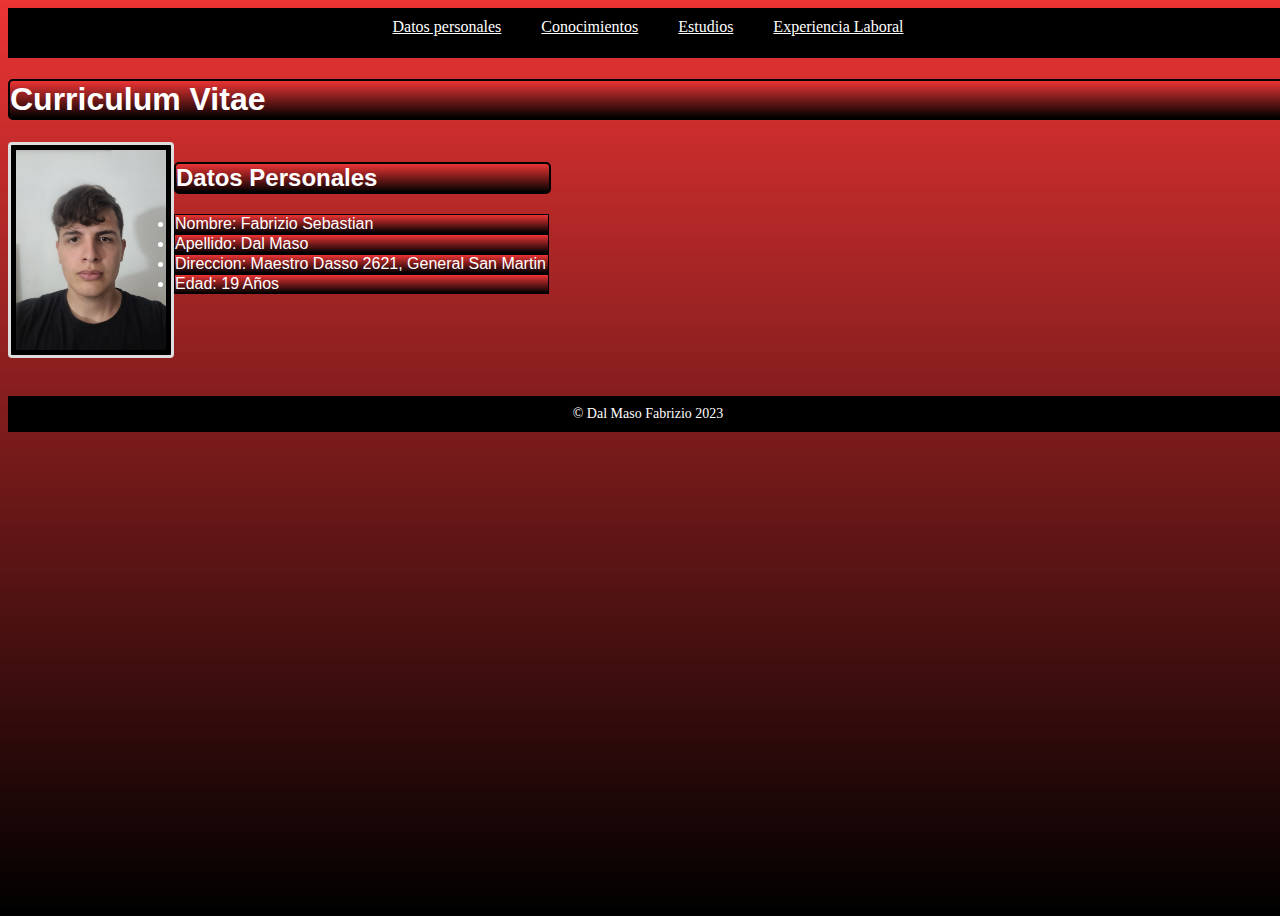
<file: index.html>
<!DOCTYPE html>
<html lang="es">
<head>
    <meta charset="UTF-8">
    <meta http-equiv="X-UA-Compatible" content="IE=edge">
    <meta name="viewport" content="width=device-width, initial-scale=1.0">
    <title>Sitio-cv</title>
    <link rel="stylesheet" href="Estilo/estilo.css">
</head>
<header>
    <nav>
      <ul>
        <li><a href="index.html">Datos personales</a></li>
        <li><a href="conocimientos.html">Conocimientos</a></li>
        <li><a href="estudios.html">Estudios</a></li>
        <li><a href="experiencia.html">Experiencia Laboral</a></li>
      </ul>
    </nav>
  </header>
  
<body>
    <h1 class="titulo">Curriculum Vitae</h1>
    <img class="foto" src="Imagenes/FotoFrente.jpg" alt="foto CV" />

    <div class="textoimg">   
    <h2 class="subtitulo">Datos Personales</h2>
    <li class="lista">Nombre: Fabrizio Sebastian</li>
    <li class="lista">Apellido: Dal Maso</li>
    <li class="lista">Direccion: Maestro Dasso 2621, General San Martin</li>
    <li class="lista">Edad: 19 Años</li></div>
    <iframe src="https://www.google.com/maps/embed?pb=!1m18!1m12!1m3!1d3284.9681888770606!2d-58.5550707486645!3d-34.57967146363826!2m3!1f0!2f0!3f0!3m2!1i1024!2i768!4f13.1!3m3!1m2!1s0x95bcb77da26bcded%3A0xa768df5817801a48!2sMaestro%20Dasso%202621%2C%20Billinghurst%2C%20Provincia%20de%20Buenos%20Aires!5e0!3m2!1ses!2sar!4v1680571524881!5m2!1ses!2sar" width="400" height="250" style="border:0;" allowfullscreen="" loading="lazy" referrerpolicy="no-referrer-when-downgrade"></iframe>
</body>
<footer>
    <p>&copy; Dal Maso Fabrizio 2023</p>
  </footer>
  
</html>
</file>
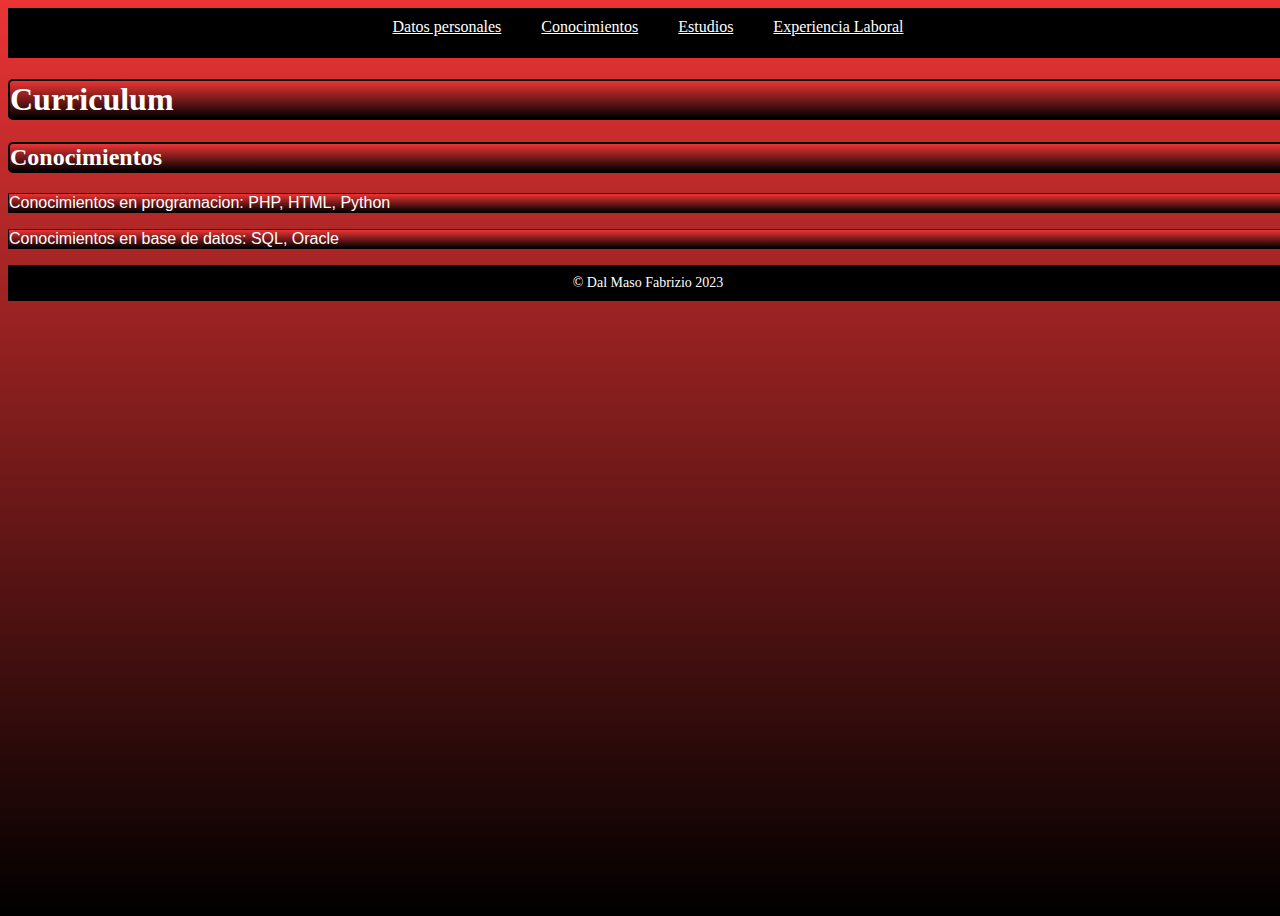
<file: conocimientos.html>
<!DOCTYPE html>
<html lang="es">
<head>
    <meta charset="UTF-8">
    <meta http-equiv="X-UA-Compatible" content="IE=edge">
    <meta name="viewport" content="width=device-width, initial-scale=1.0">
    <title>Sitio-cv</title>
    <link rel="stylesheet" href="Estilo/estilo.css">
</head>
<header>
    <nav>
      <ul>
        <li><a href="index.html">Datos personales</a></li>
        <li><a href="conocimientos.html">Conocimientos</a></li>
        <li><a href="estudios.html">Estudios</a></li>
        <li><a href="experiencia.html">Experiencia Laboral</a></li>
      </ul>
    </nav>
  </header>
<body>
    <h1>Curriculum</h1>

    
    <h2>Conocimientos</h2>
    <p class="lista">Conocimientos en programacion: PHP, HTML, Python</p>
    <p class="lista">Conocimientos en base de datos: SQL, Oracle</p>
    
</body>
<footer>
    <p>&copy; Dal Maso Fabrizio 2023</p>
  </footer>
  
</html>
</file>
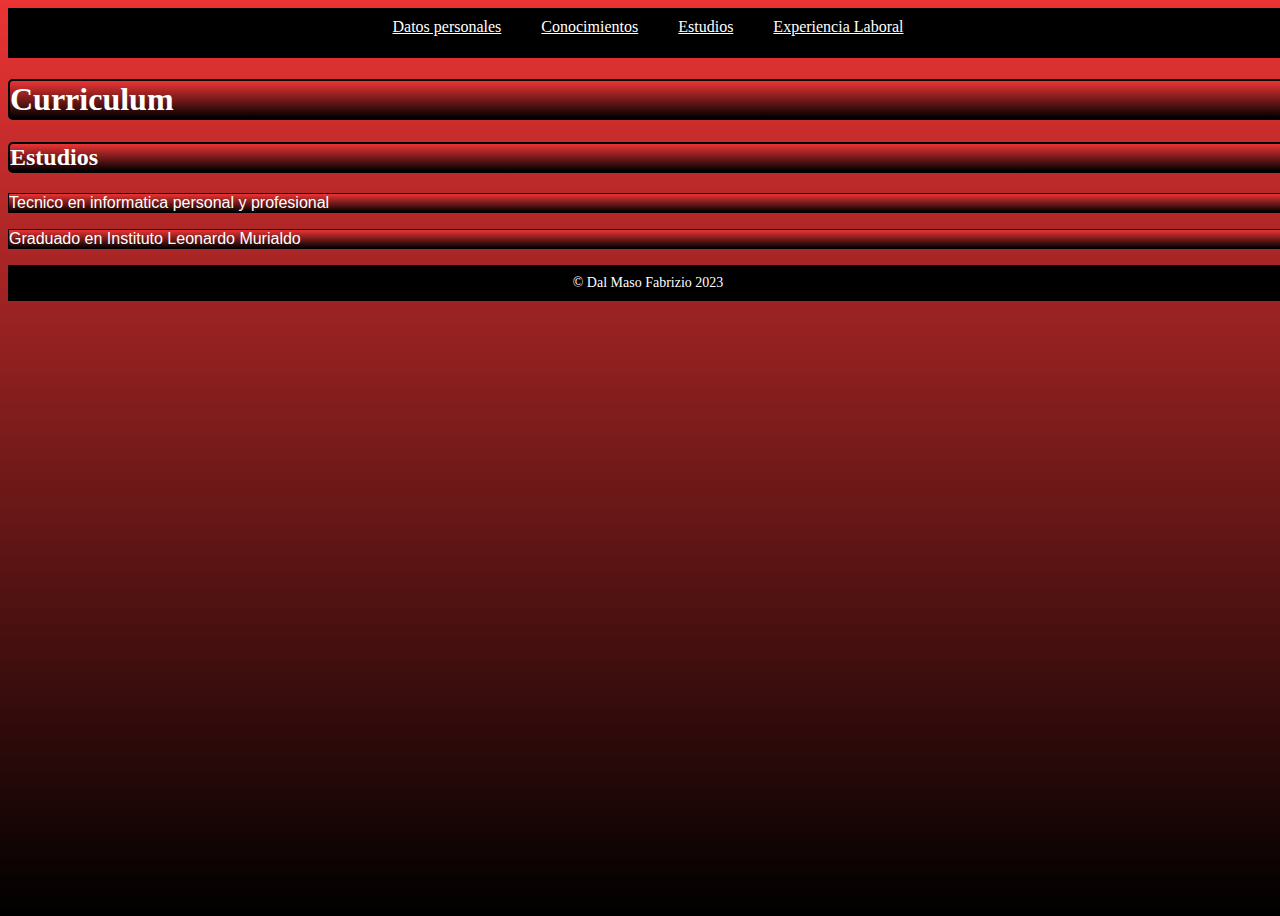
<file: estudios.html>
<!DOCTYPE html>
<html lang="es">
<head>
    <meta charset="UTF-8">
    <meta http-equiv="X-UA-Compatible" content="IE=edge">
    <meta name="viewport" content="width=device-width, initial-scale=1.0">
    <title>Sitio-cv</title>
    <link rel="stylesheet" href="Estilo/estilo.css">
</head>
<header>
    <nav>
      <ul>
        <li><a href="index.html">Datos personales</a></li>
        <li><a href="conocimientos.html">Conocimientos</a></li>
        <li><a href="estudios.html">Estudios</a></li>
        <li><a href="experiencia.html">Experiencia Laboral</a></li>
      </ul>
    </nav>
  </header>
<body>
    <h1>Curriculum</h1>

    
    <h2>Estudios</h2>
    <p class="lista">Tecnico en informatica personal y profesional</p>
    <p class="lista">Graduado en Instituto Leonardo Murialdo</p>

</body>
<footer>
    <p>&copy; Dal Maso Fabrizio 2023</p>
  </footer>
  
</html>
</file>
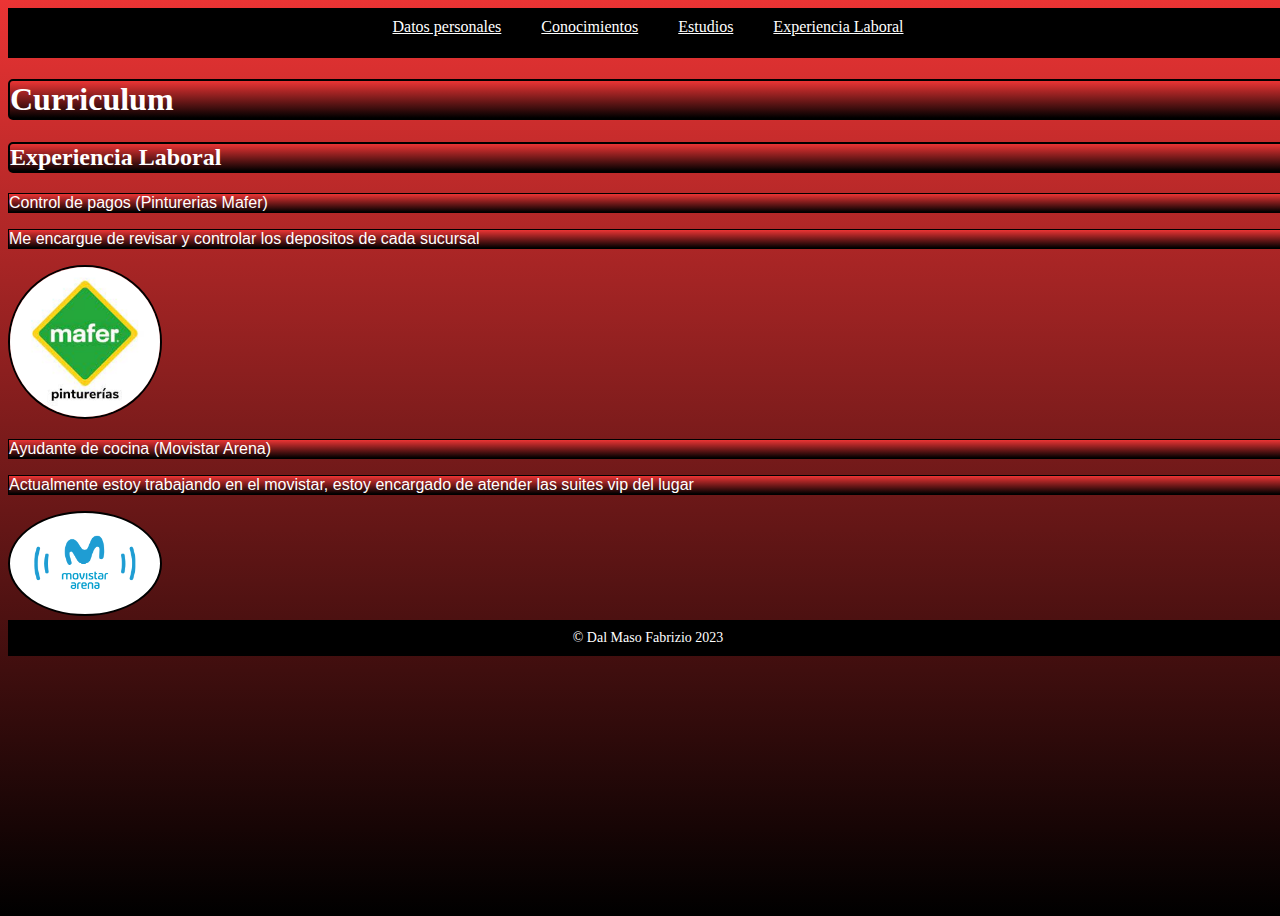
<file: experiencia.html>
<!DOCTYPE html>
<html lang="es">
<head>
    <meta charset="UTF-8">
    <meta http-equiv="X-UA-Compatible" content="IE=edge">
    <meta name="viewport" content="width=device-width, initial-scale=1.0">
    <title>Sitio-cv</title>
    <link rel="stylesheet" href="Estilo/estilo.css">
</head>
<header>
    <nav>
      <ul>
        <li><a href="index.html">Datos personales</a></li>
        <li><a href="conocimientos.html">Conocimientos</a></li>
        <li><a href="estudios.html">Estudios</a></li>
        <li><a href="experiencia.html">Experiencia Laboral</a></li>
      </ul>
    </nav>
  </header>
<body>
    <h1>Curriculum</h1>

    
    <h2>Experiencia Laboral</h2>
    <p class="lista">Control de pagos (Pinturerias Mafer)</p>
    <p class="lista">Me encargue de revisar y controlar los depositos de cada sucursal</p>
    <p></p>
    <img class="fototra" src="Imagenes/pintmafer.jpg" alt="Pinturerias Mafer" />
    <p class="lista">Ayudante de cocina (Movistar Arena)</p>
    <p class="lista">Actualmente estoy trabajando en el movistar, estoy encargado de atender las suites vip del lugar</p>
    <img class="fototra" src="Imagenes/movi.png" alt="Movistar Arena" />
    
</body>
<footer>
    <p>&copy; Dal Maso Fabrizio 2023</p>
  </footer>
  
</html>
</file>
<file: Estilo/estilo.css>
body {
    background-image: linear-gradient(rgb(235, 52, 52), black);
    height: 900px;
    width: 100%;
}
header {
    background-color: black;
    height: 50px;
    width: 100%;
    display: flex;
    left: 0%;
    top: 0%;
    justify-content: center;
}
.textoimg{
    float: left;
    margin-right: 10px;
}
nav ul {
    list-style-type: none;
    margin: 0;
    padding: 0;
    display: flex;
}
  
nav ul li {
    margin: 0 10px;
}
nav ul li a {
    display: block;
    padding: 10px;
    color: white;
   
}
.titulo{
    font-family: Verdana, Geneva, Tahoma, sans-serif;
    
}
.subtitulo{
    font-family: Verdana, Geneva, Tahoma, sans-serif;
}
h1{
    background-image: linear-gradient(rgb(235, 52, 52), black);
    width: 100%;
    color: white;   
    border: 2px solid black;
    border-radius: 5px;
}
.foto {
    float: left;
    background-color: black;
    border: 3px solid #ddd;
    border-radius: 4px;
    
    padding: 5px;
    width: 150px;
  }
  .fototra{
    width: 150px;
    border-radius: 50%;
    border: 2px solid black;
    background-color: white;
  }

h2{
    background-image: linear-gradient(rgb(235, 52, 52), black);
    color:  white;
    width: 100%;
    border: 2px solid black;
    border-radius: 5px;
}
.lista{
    background-image: linear-gradient(rgb(235, 52, 52), black);
    color: white;
    width: 100%;
    border: 1px solid black;
    font-family: 'Lucida Sans', 'Lucida Sans Regular', 'Lucida Grande', 'Lucida Sans Unicode', Geneva, Verdana, sans-serif;
}
footer {
    background-color: #000;
    color: #fff;
    text-align: center;
    padding: 10px;
    font-size: 14px;
    left:0%
        
} 
footer p {
    margin: 0;
    padding: 0;
    
}
</file>
